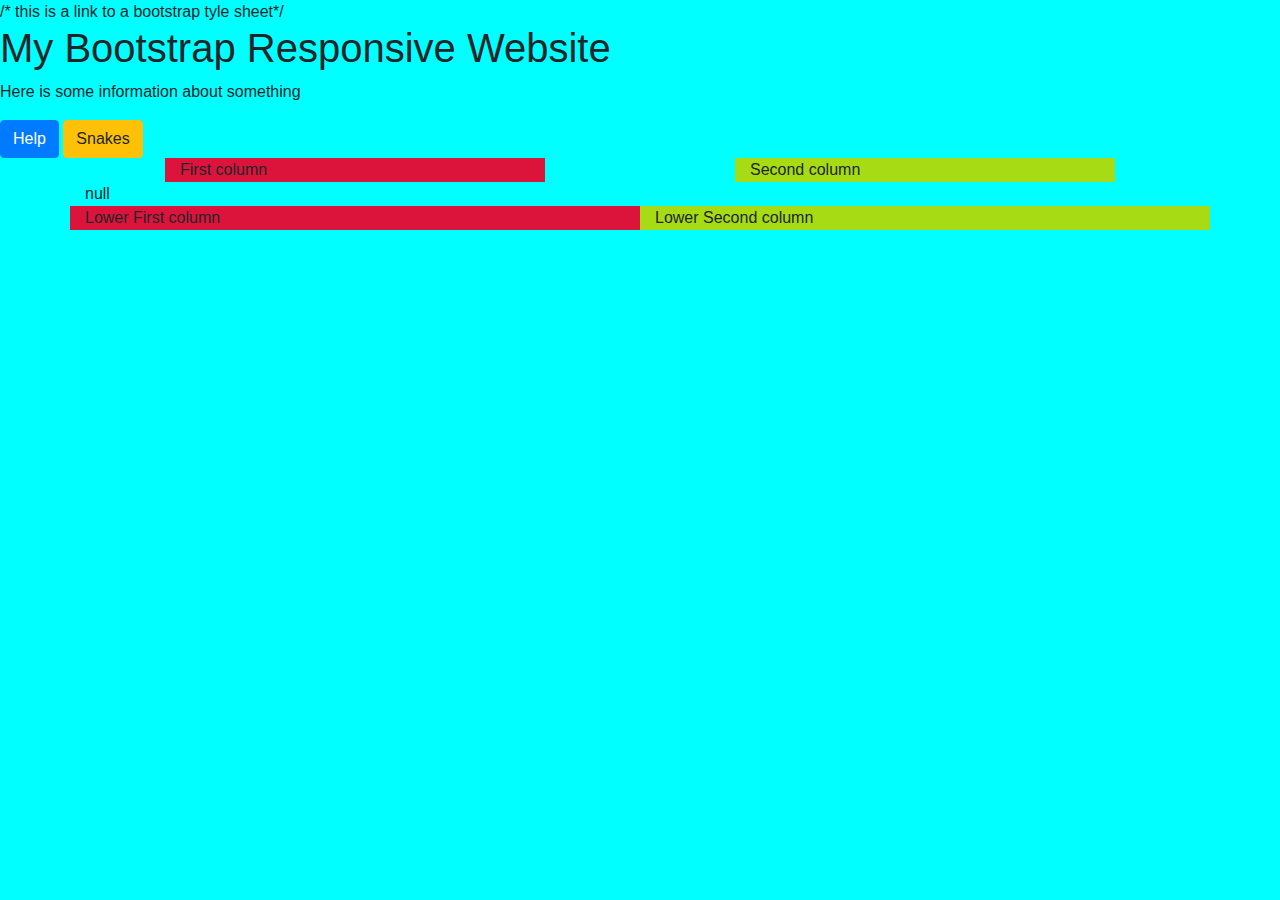
<file: index.html>
<!DOCTYPE html>
<html lang="en">

<head>
    <meta charset="UTF-8">
    <meta name="viewport" content="width=device-width, initial-scale=1.0">
    <meta http-equiv="X-UA-Compatible" content="ie=edge">
    /* this is a link to a bootstrap tyle sheet*/
    <link rel="stylesheet" href="https://stackpath.bootstrapcdn.com/bootstrap/4.3.1/css/bootstrap.min.css"
        integrity="sha384-ggOyR0iXCbMQv3Xipma34MD+dH/1fQ784/j6cY/iJTQUOhcWr7x9JvoRxT2MZw1T" crossorigin="anonymous">
    <link rel="stylesheet" href="style.css">
    <title>Document</title>
</head>

<body>
    <h1>My Bootstrap Responsive Website</h1>
    <p>
        Here is some information about something
    </p>
    <button type="Help" class="btn btn-primary">Help</button>
    <button type="Snakes" class="btn btn-warning">Snakes</button>

    <div class="container">
        <div class="row 1 justify-content-around">
            <div class="col-12 col-sm-4 col-red">
                First column
            </div>
            <div class="col-12 col-sm-4 col-yell">
                Second column
            </div>
        </div>
        <div class="row 2">
            <div class="col-6">
              null
            </div>
        </div>
        <div class="row 3 justify-content-around">
            <div class="col-6 col-red">
                Lower First column
            </div>
            <div class="col-6 col-yell">
                Lower Second column
            </div>
        </div>

    </div>
</body>

</html>
</file>
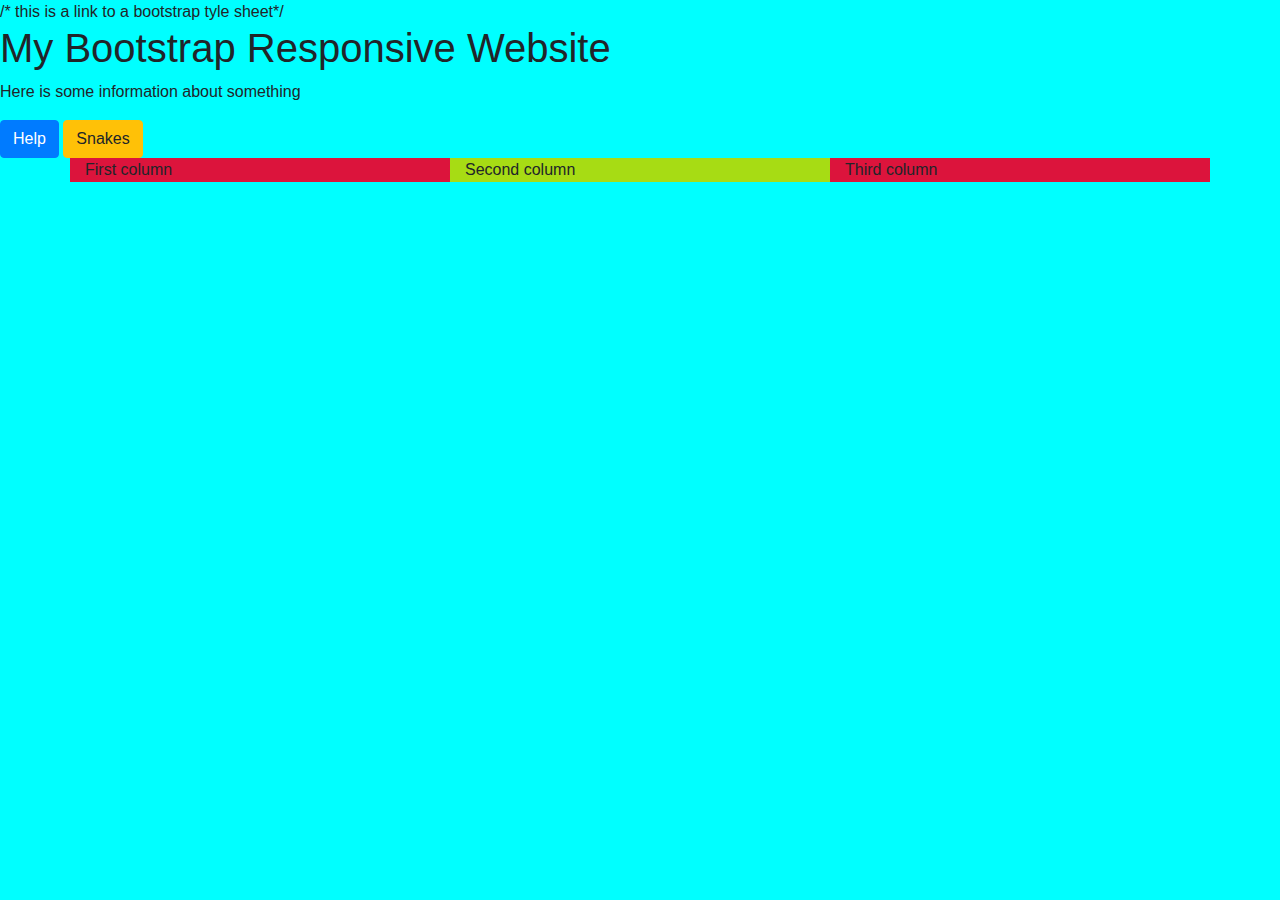
<file: index copy 2.html>
<!DOCTYPE html>
<html lang="en">
<head>
    <meta charset="UTF-8">
    <meta name="viewport" content="width=device-width, initial-scale=1.0">
    <meta http-equiv="X-UA-Compatible" content="ie=edge">
/* this is a link to a bootstrap tyle sheet*/
    <link rel="stylesheet" href="https://stackpath.bootstrapcdn.com/bootstrap/4.3.1/css/bootstrap.min.css" integrity="sha384-ggOyR0iXCbMQv3Xipma34MD+dH/1fQ784/j6cY/iJTQUOhcWr7x9JvoRxT2MZw1T" crossorigin="anonymous">
    <link rel="stylesheet" href="style.css">
    <title>Document</title>
</head>
<body>
    <h1>My Bootstrap Responsive Website</h1>
    <p>
        Here is some information about something
    </p>
    <button type="Help" class="btn btn-primary">Help</button>
    <button type="Snakes" class="btn btn-warning">Snakes</button>

    <div class="container">
    <div class="row">
    <div class="col-12 col-sm-4 col-red">
        First column
    </div>
    <div class="col-12 col-sm-4 col-yell">
       Second column

    </div>
    <div class="col-12 col-sm-4 col-red">
       Third column
    </div>

</body>
</html>
</file>
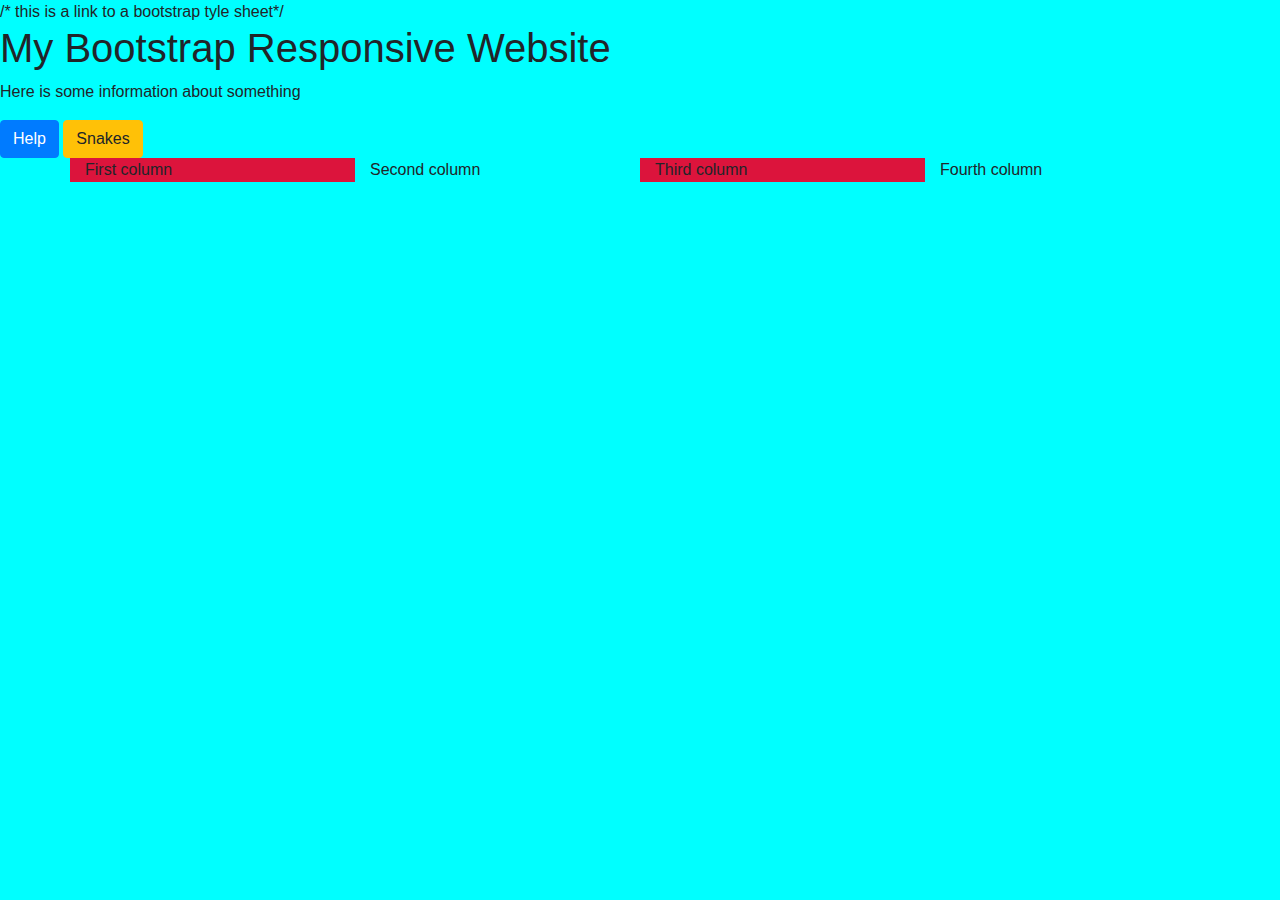
<file: index copy.html>
<!DOCTYPE html>
<html lang="en">
<head>
    <meta charset="UTF-8">
    <meta name="viewport" content="width=device-width, initial-scale=1.0">
    <meta http-equiv="X-UA-Compatible" content="ie=edge">
/* this is a link to a bootstrap tyle sheet*/
    <link rel="stylesheet" href="https://stackpath.bootstrapcdn.com/bootstrap/4.3.1/css/bootstrap.min.css" integrity="sha384-ggOyR0iXCbMQv3Xipma34MD+dH/1fQ784/j6cY/iJTQUOhcWr7x9JvoRxT2MZw1T" crossorigin="anonymous">
    <link rel="stylesheet" href="style.css">
    <title>Document</title>
</head>
<body>
    <h1>My Bootstrap Responsive Website</h1>
    <p>
        Here is some information about something
    </p>
    <button type="Help" class="btn btn-primary">Help</button>
    <button type="Snakes" class="btn btn-warning">Snakes</button>

    <div class="container">
    <div class="row">
    <div class="col-3 col-red">
        First column
    </div>
    <div class="col-3">
       Second column

    </div>
    <div class="col-3  col-red">
       Third column
    </div>
    <div class="col-3">
       Fourth column
    </div>
</body>
</html>
</file>
<file: style.css>
body{
background-color: aqua;

}
.col-red{
    background-color: crimson;
}
.col-yell{
    background-color: rgb(167, 220, 20);
}
</file>
